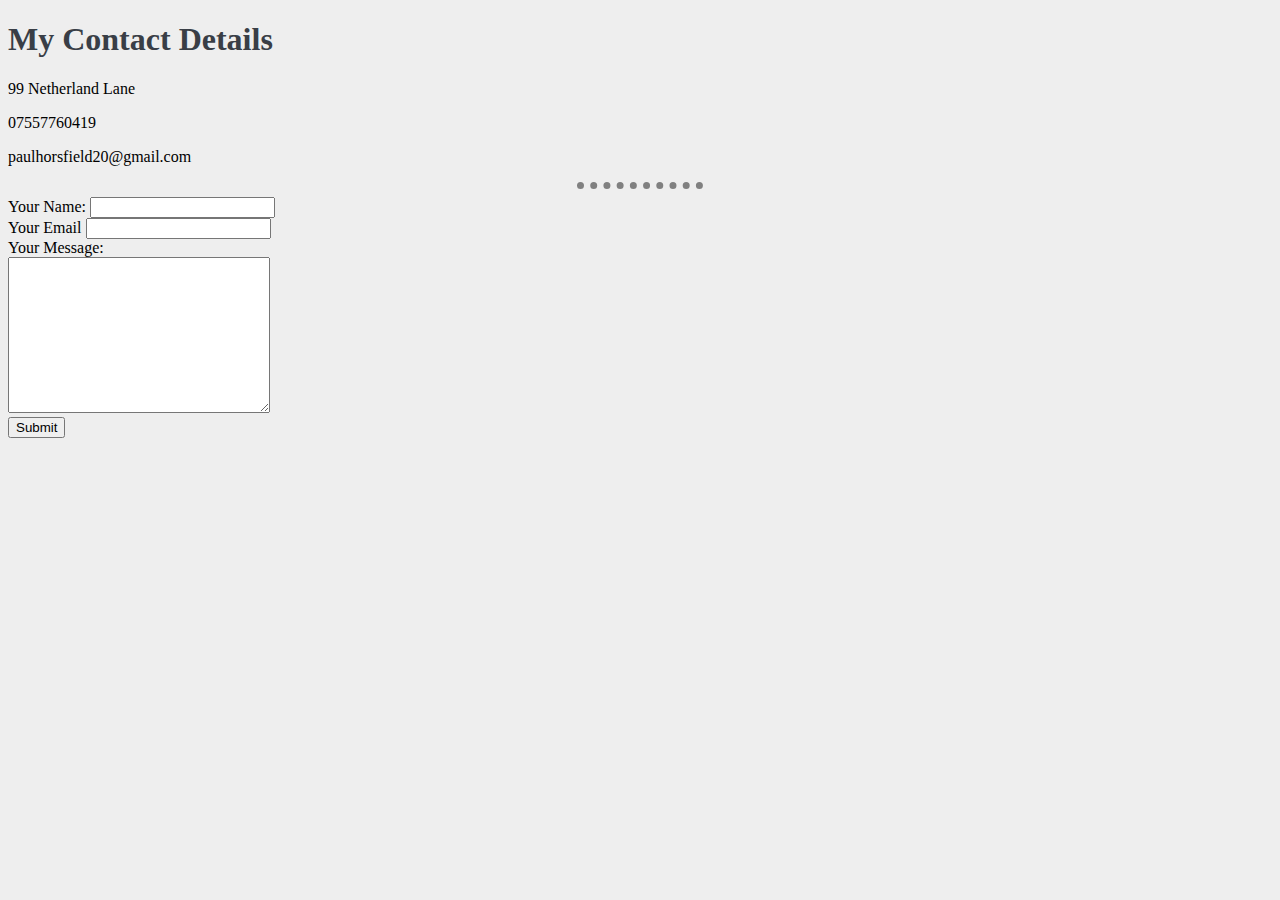
<file: contact.html>
<!DOCTYPE html>
<html lang="en" dir="ltr">
  <head>
    <meta charset="utf-8">
    <title>Contact Me</title>
    <link rel="stylesheet" href="css\styles.css">

  </head>
  <body>
    <h1>My Contact Details</h1>
    <p>99 Netherland Lane</p>
    <p>07557760419</p>
    <p>paulhorsfield20@gmail.com</p>
    <hr>
    <form action="mailto:info@paulhorsfield20@gmail.com" method="post" enctype="text/plain">
        <label>Your Name:</label>
        <input type="text" name="yourName" value=""><br>
        <label>Your Email</label>
        <input type="email" name="yourEmail" value=""><br>
        <label>Your Message:</label><br>
        <textarea name="yourMessage" rows="10" cols="30"></textarea><br>
        <input type="submit" name="">
    </form>
  </body>
</html>
</file>
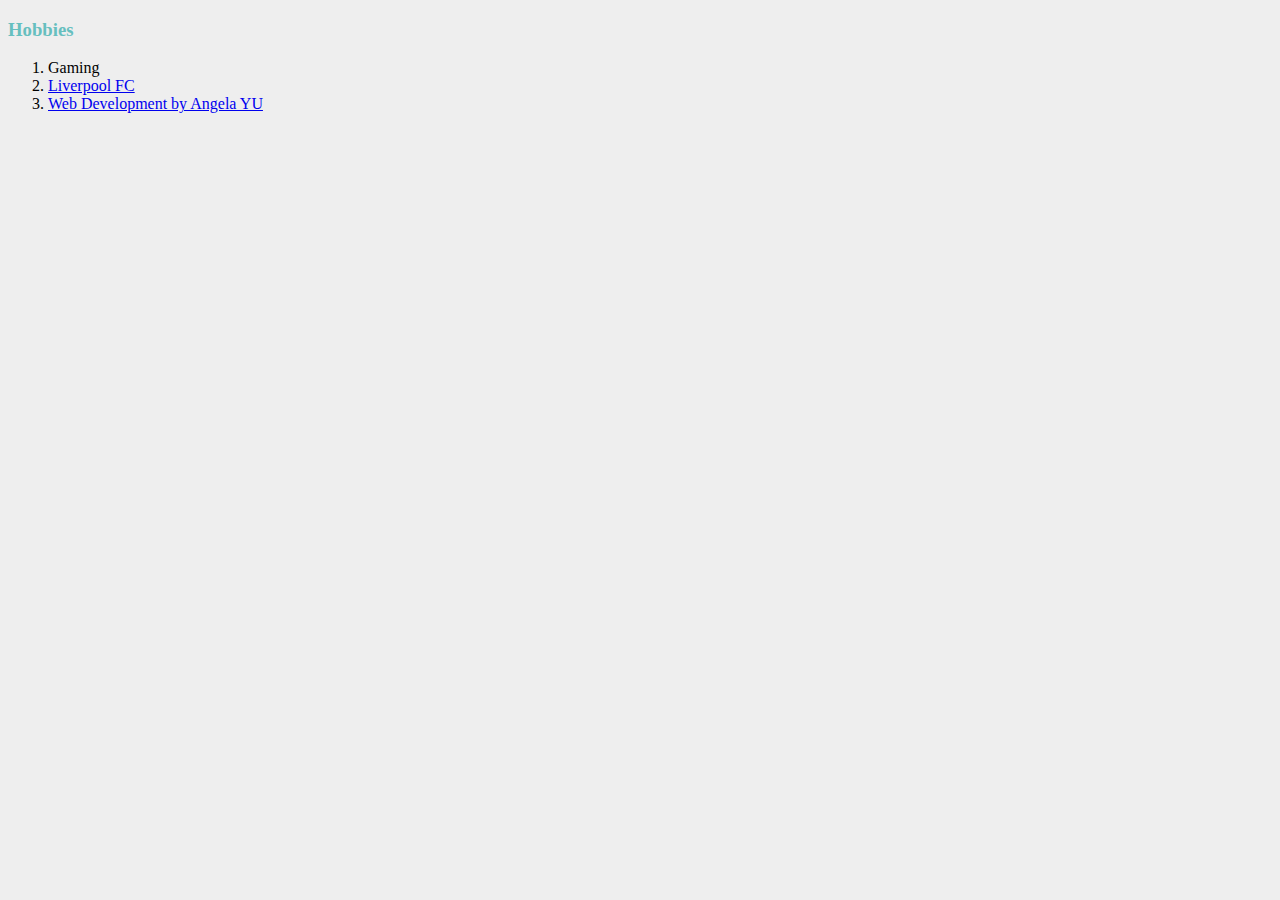
<file: hobbies.html>
<!DOCTYPE html>
<html lang="en" dir="ltr">
  <head>
    <meta charset="utf-8">
    <title>My Hobbies</title>
    <link rel="stylesheet" href="css\styles.css">

  </head>
  <body>
    <h3>Hobbies</h3>
    <ol>
      <li>Gaming</li>
      <li><a href="https://www.liverpoolfc.com/">Liverpool FC</a></li>
      <li><a href="https://www.udemy.com/course/the-complete-web-development-bootcamp/learn/lecture/12638830#content">Web Development by Angela YU</a></li>
    </ol>

  </body>
</html>
</file>
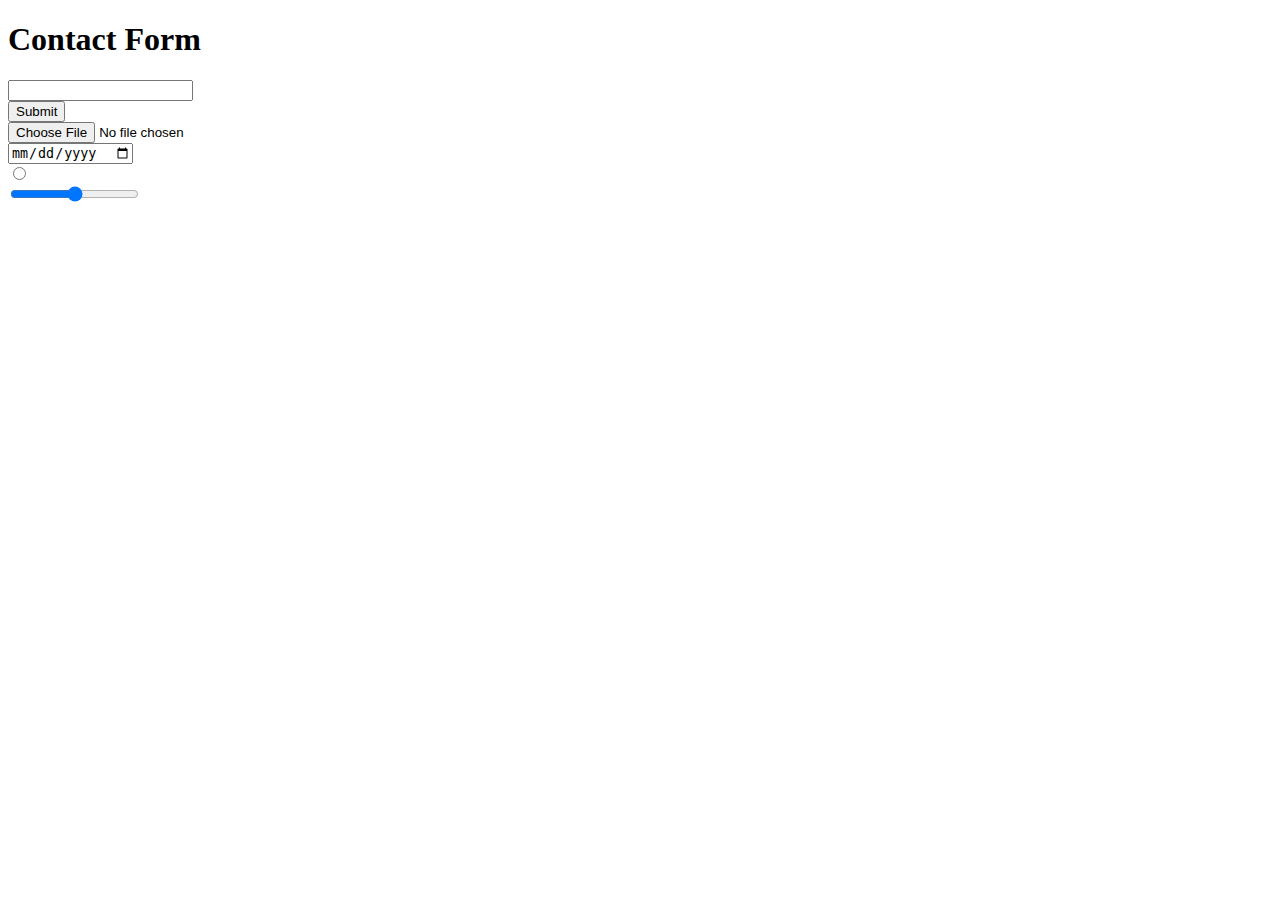
<file: input.html>
<!DOCTYPE html>
<html lang="en" dir="ltr">

<head>
  <meta charset="utf-8">
  <title>Form</title>
</head>

<body>
  <h1>Contact Form</h1>
  <form>
    <input type="text" name="" value=""><br>
    <input type="submit" name=><br>
    <input type="file" name="" value=""><br>
    <input type="date" name="" value=""><br>
    <input type="radio" name="" value=""><br>
    <input type="range" name="" value="">
  </form>
</body>

</html>
</file>
